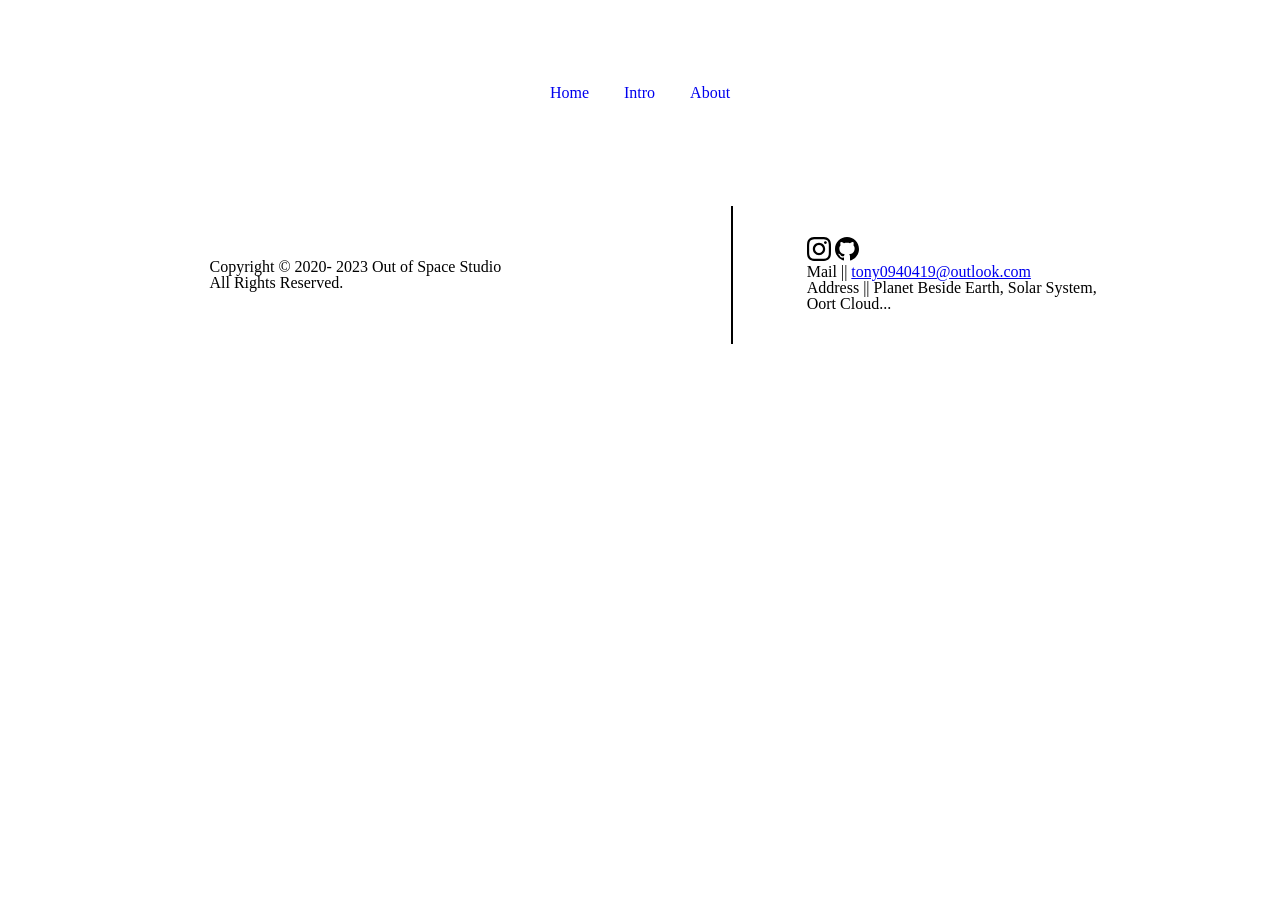
<file: template/index.html>
<!DOCTYPE html>
<html lang="zh-tw">

    <head>
        
        <!-- Meta Setting -->
        <meta charset="utf-8">
        <meta name="viewpoint" content="width-device= width, initial-scale= 1, user-scalable= no">
        <meta name="author" content="JelyF1shhhhhh">
        <meta name="copyright" content="Out of Space Studio">
        <meta 
            name="title" 
            content="Mov1e- A Forum for Movieholics"
        />
        <meta 
            name="description" 
            content="Mov1e is a forum for movieholics communicate movie infos to each others. So try it and have a good experience by watching movies."
        />
        <meta property="og:title" content="Mov1e- A Forum for Movieholics">
        <meta property="og:image" content="">
        <meta property="og:url" content="">
        <meta property="description" content="The only thing I know is that I'm weak :D">

        <!-- End -->

        <!-- General -->
        <title>Mov1e- A Forum for Movieholics</title>
        <link rel="icon" href="./images/favicon.ico">
        <!-- End -->

        <!-- Linked Style -->
        <link rel="stylesheet" href="../src/css/main.css">
        <link rel="stylesheet" href="../src/css/header.css">
        <link rel="stylesheet" href="../src/css/footer.css">
        <!-- End -->
        
        <!-- nav Bar -->
        <nav id="header-nav" role="navigation">
            <a href="./index.html" class="non-decorate tab">Home</a>
            <a href="./intro.html" class="non-decorate tab">Intro</a>
            <a href="./about.html" class="non-decorate tab">About</a>
        </nav>
        <!-- End -->
        
    </head>
    <body>
        
        <!-- HomePage -->


        <!-- End -->
        
        <!-- No Script -->
        <noscript> Please Enable JavaScript to Fully Experience This Site :D </noscript>
        <!-- End -->

        <!-- FOOTER -->
        
        <footer class="site-footer">
    
            <div class="wrapper">
                
                <div class="left-footer">
                    <p>Copyright &copy; 2020- 2023 Out of Space Studio</p>
                    <p>All Rights Reserved.</p>
                </div>
                <hr class="footer-hr">
                <div class="right-footer">
                    <div class="icon-box">
                        <a class="non-decorate" href="https://www.instagram.com/0u7.0f.5p4c3.c0mp4ny/" target="_blank">
                            <svg xmlns="http://www.w3.org/2000/svg" width="24" height="24" viewBox="0 0 24 24"><path d="M12 2.163c3.204 0 3.584.012 4.85.07 3.252.148 4.771 1.691 4.919 4.919.058 1.265.069 1.645.069 4.849 0 3.205-.012 3.584-.069 4.849-.149 3.225-1.664 4.771-4.919 4.919-1.266.058-1.644.07-4.85.07-3.204 0-3.584-.012-4.849-.07-3.26-.149-4.771-1.699-4.919-4.92-.058-1.265-.07-1.644-.07-4.849 0-3.204.013-3.583.07-4.849.149-3.227 1.664-4.771 4.919-4.919 1.266-.057 1.645-.069 4.849-.069zm0-2.163c-3.259 0-3.667.014-4.947.072-4.358.2-6.78 2.618-6.98 6.98-.059 1.281-.073 1.689-.073 4.948 0 3.259.014 3.668.072 4.948.2 4.358 2.618 6.78 6.98 6.98 1.281.058 1.689.072 4.948.072 3.259 0 3.668-.014 4.948-.072 4.354-.2 6.782-2.618 6.979-6.98.059-1.28.073-1.689.073-4.948 0-3.259-.014-3.667-.072-4.947-.196-4.354-2.617-6.78-6.979-6.98-1.281-.059-1.69-.073-4.949-.073zm0 5.838c-3.403 0-6.162 2.759-6.162 6.162s2.759 6.163 6.162 6.163 6.162-2.759 6.162-6.163c0-3.403-2.759-6.162-6.162-6.162zm0 10.162c-2.209 0-4-1.79-4-4 0-2.209 1.791-4 4-4s4 1.791 4 4c0 2.21-1.791 4-4 4zm6.406-11.845c-.796 0-1.441.645-1.441 1.44s.645 1.44 1.441 1.44c.795 0 1.439-.645 1.439-1.44s-.644-1.44-1.439-1.44z"/></svg>
                        </a>
                        <a class="non-decorate" href="https://github.com/Out-of-Space-Studio" target="_blank">
                            <svg xmlns="http://www.w3.org/2000/svg" width="24" height="24" viewBox="0 0 24 24"><path d="M12 0c-6.626 0-12 5.373-12 12 0 5.302 3.438 9.8 8.207 11.387.599.111.793-.261.793-.577v-2.234c-3.338.726-4.033-1.416-4.033-1.416-.546-1.387-1.333-1.756-1.333-1.756-1.089-.745.083-.729.083-.729 1.205.084 1.839 1.237 1.839 1.237 1.07 1.834 2.807 1.304 3.492.997.107-.775.418-1.305.762-1.604-2.665-.305-5.467-1.334-5.467-5.931 0-1.311.469-2.381 1.236-3.221-.124-.303-.535-1.524.117-3.176 0 0 1.008-.322 3.301 1.23.957-.266 1.983-.399 3.003-.404 1.02.005 2.047.138 3.006.404 2.291-1.552 3.297-1.23 3.297-1.23.653 1.653.242 2.874.118 3.176.77.84 1.235 1.911 1.235 3.221 0 4.609-2.807 5.624-5.479 5.921.43.372.823 1.102.823 2.222v3.293c0 .319.192.694.801.576 4.765-1.589 8.199-6.086 8.199-11.386 0-6.627-5.373-12-12-12z"/></svg>
                        </a>
                        <!-- <a class="footer-button non-decorate" href="https://www.youtube.com/channel/UCFOqpAOUPNXM3IUkbNLAs7A" target="_blank">
                            <svg xmlns="http://www.w3.org/2000/svg" width="24" height="24" viewBox="0 0 24 24"><path d="M19.615 3.184c-3.604-.246-11.631-.245-15.23 0-3.897.266-4.356 2.62-4.385 8.816.029 6.185.484 8.549 4.385 8.816 3.6.245 11.626.246 15.23 0 3.897-.266 4.356-2.62 4.385-8.816-.029-6.185-.484-8.549-4.385-8.816zm-10.615 12.816v-8l8 3.993-8 4.007z"/></svg>
                        </a> -->
                    </div>
                    <div class="text-box">
                        Mail || <a class="mail" href="mailto:tony0940419@outlook.com"> tony0940419@outlook.com </a>
                    </div>
                    <div class="text-box">
                        Address || <span class="address">Planet Beside Earth, Solar System, Oort Cloud...</span>
                    </div>
                </div>
            </div>
        </footer>

        <!-- End -->
    </body>
</html>
</file>
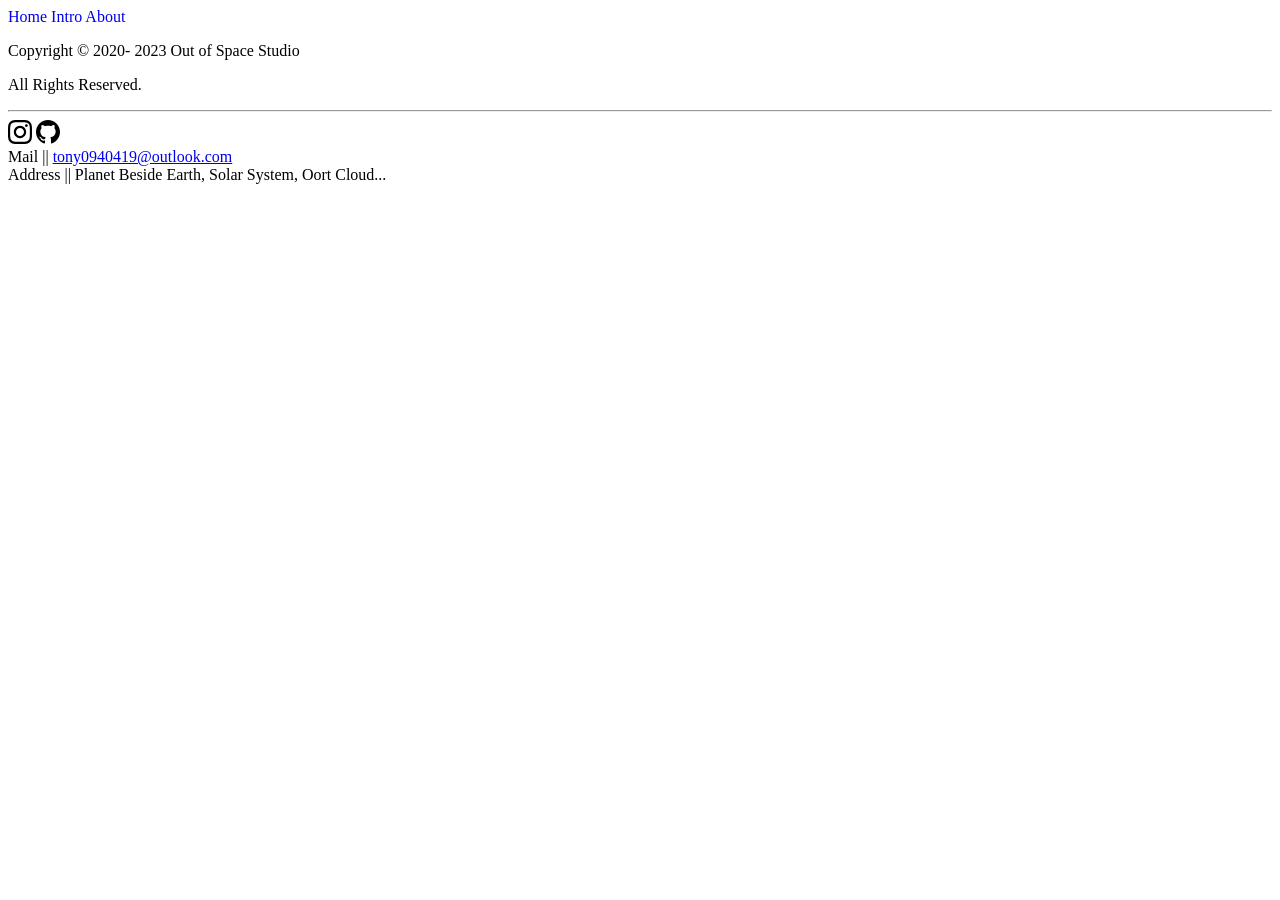
<file: template/home.html>
<!DOCTYPE html>
<html lang="zh-tw">

    <head>
        
        <meta charset="utf-8">
        <meta name="viewpoint" content="width-device= width, initial-scale= 1, user-scalable= no">
        <meta name="author" content="JelyF1shhhhhh">
        <meta name="copyright" content="Out of Space Studio">
        <meta 
            name="title" 
            content="Mov1e- A Forum for Movieholics"
        />
        <meta 
            name="description" 
            content="Mov1e is a forum for movieholics communicate movie infos to each others. So try it and have a good experience by watching movies."
        />
        <meta property="og:title" content="Mov1e- A Forum for Movieholics">
        <meta property="og:image" content="">
        <meta property="og:url" content="">
        <meta property="description" content="The only thing I know is that I'm weak :D">

        <link rel="icon" href="./images/favicon.ico">
        <title>Mov1e- A Forum for Movieholics</title>

        <style>
            .non-decorate{

                text-decoration: none;
            }
            .right-align{
                text-align: right;
            }
        </style>

        <!-- nav Bar -->
        <nav id="header-nav" role="navigation">
            <a href="./index.html" class="non-decorate">Home</a>
            <a href="./intro.html" class="non-decorate">Intro</a>
            <a href="./about.html" class="non-decorate">About</a>
        </nav>
        <!-- End -->
        
    </head>
    <body>
        
        <!-- HomePage -->


        <!-- End -->
        
        <!-- No Script -->
        <noscript> Please Enable JavaScript to Fully Experience This Site :D </noscript>
        <!-- End -->



        <!-- FOOTER -->
        
        <footer class="site-footer">
    
            <div class="wrapper">
                
                <div class="left-footer">
                    <p>Copyright &copy; 2020- 2023 Out of Space Studio</p>
                    <p>All Rights Reserved.</p>
                </div>
                <hr class="footer-hr">
                <div class="right-footer">
                    <div class="icon-box">
                        <a class="footer-button non-decorate" href="https://www.instagram.com/0u7.0f.5p4c3.c0mp4ny/" target="_blank">
                            <svg xmlns="http://www.w3.org/2000/svg" width="24" height="24" viewBox="0 0 24 24"><path d="M12 2.163c3.204 0 3.584.012 4.85.07 3.252.148 4.771 1.691 4.919 4.919.058 1.265.069 1.645.069 4.849 0 3.205-.012 3.584-.069 4.849-.149 3.225-1.664 4.771-4.919 4.919-1.266.058-1.644.07-4.85.07-3.204 0-3.584-.012-4.849-.07-3.26-.149-4.771-1.699-4.919-4.92-.058-1.265-.07-1.644-.07-4.849 0-3.204.013-3.583.07-4.849.149-3.227 1.664-4.771 4.919-4.919 1.266-.057 1.645-.069 4.849-.069zm0-2.163c-3.259 0-3.667.014-4.947.072-4.358.2-6.78 2.618-6.98 6.98-.059 1.281-.073 1.689-.073 4.948 0 3.259.014 3.668.072 4.948.2 4.358 2.618 6.78 6.98 6.98 1.281.058 1.689.072 4.948.072 3.259 0 3.668-.014 4.948-.072 4.354-.2 6.782-2.618 6.979-6.98.059-1.28.073-1.689.073-4.948 0-3.259-.014-3.667-.072-4.947-.196-4.354-2.617-6.78-6.979-6.98-1.281-.059-1.69-.073-4.949-.073zm0 5.838c-3.403 0-6.162 2.759-6.162 6.162s2.759 6.163 6.162 6.163 6.162-2.759 6.162-6.163c0-3.403-2.759-6.162-6.162-6.162zm0 10.162c-2.209 0-4-1.79-4-4 0-2.209 1.791-4 4-4s4 1.791 4 4c0 2.21-1.791 4-4 4zm6.406-11.845c-.796 0-1.441.645-1.441 1.44s.645 1.44 1.441 1.44c.795 0 1.439-.645 1.439-1.44s-.644-1.44-1.439-1.44z"/></svg>
                        </a>
                        <a class="footer-button non-decorate" href="https://github.com/Out-of-Space-Studio" target="_blank">
                            <svg xmlns="http://www.w3.org/2000/svg" width="24" height="24" viewBox="0 0 24 24"><path d="M12 0c-6.626 0-12 5.373-12 12 0 5.302 3.438 9.8 8.207 11.387.599.111.793-.261.793-.577v-2.234c-3.338.726-4.033-1.416-4.033-1.416-.546-1.387-1.333-1.756-1.333-1.756-1.089-.745.083-.729.083-.729 1.205.084 1.839 1.237 1.839 1.237 1.07 1.834 2.807 1.304 3.492.997.107-.775.418-1.305.762-1.604-2.665-.305-5.467-1.334-5.467-5.931 0-1.311.469-2.381 1.236-3.221-.124-.303-.535-1.524.117-3.176 0 0 1.008-.322 3.301 1.23.957-.266 1.983-.399 3.003-.404 1.02.005 2.047.138 3.006.404 2.291-1.552 3.297-1.23 3.297-1.23.653 1.653.242 2.874.118 3.176.77.84 1.235 1.911 1.235 3.221 0 4.609-2.807 5.624-5.479 5.921.43.372.823 1.102.823 2.222v3.293c0 .319.192.694.801.576 4.765-1.589 8.199-6.086 8.199-11.386 0-6.627-5.373-12-12-12z"/></svg>
                        </a>
                        <!-- <a class="footer-button non-decorate" href="https://www.youtube.com/channel/UCFOqpAOUPNXM3IUkbNLAs7A" target="_blank">
                            <svg xmlns="http://www.w3.org/2000/svg" width="24" height="24" viewBox="0 0 24 24"><path d="M19.615 3.184c-3.604-.246-11.631-.245-15.23 0-3.897.266-4.356 2.62-4.385 8.816.029 6.185.484 8.549 4.385 8.816 3.6.245 11.626.246 15.23 0 3.897-.266 4.356-2.62 4.385-8.816-.029-6.185-.484-8.549-4.385-8.816zm-10.615 12.816v-8l8 3.993-8 4.007z"/></svg>
                        </a> -->
                    </div>
                    <div class="text-box">
                        Mail || <a class="mail" href="mailto:tony0940419@outlook.com"> tony0940419@outlook.com </a>
                    </div>
                    <div class="text-box">
                        Address || <span class="address">Planet Beside Earth, Solar System, Oort Cloud...</span>
                    </div>
                </div>
            </div>
        </footer>

        <!-- End -->
    </body>
</html>
</file>
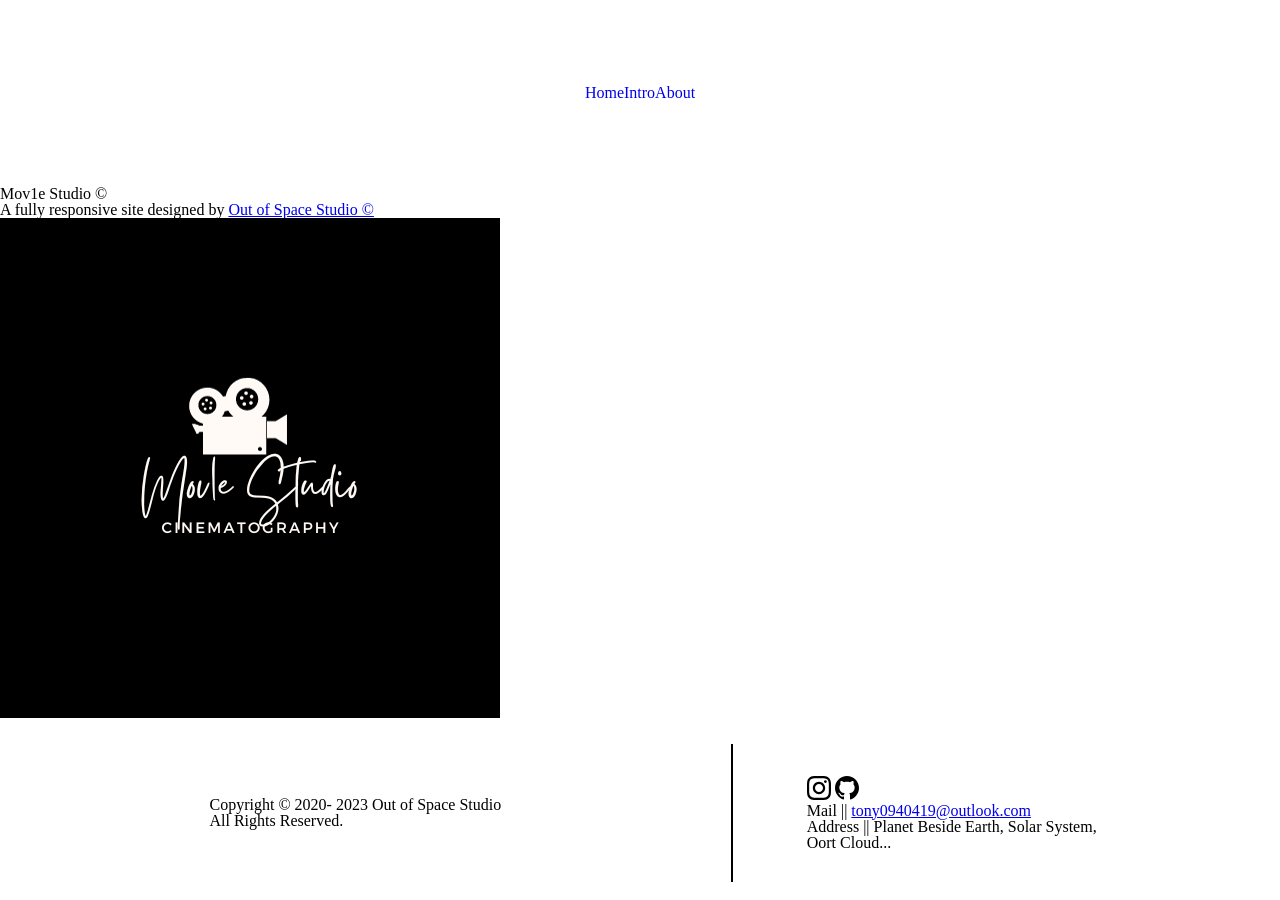
<file: template/intro.html>
<!DOCTYPE html>
<html lang="zh-tw">
    <head>
        <!-- Meta Setting -->
        <meta charset="utf-8">
        <meta name="viewpoint" content="width-device= width, initial-scale= 1, user-scalable= no">
        <meta name="author" content="JelyF1shhhhhh">
        <meta name="copyright" content="Out of Space Studio">
        <meta 
            name="title" 
            content="Mov1e- A Forum for Movieholics"
        />
        <meta 
            name="description" 
            content="Mov1e is a forum for movieholics communicate movie infos to each others. So try it and have a good experience by watching movies."
        />
        <meta property="og:title" content="Mov1e- A Forum for Movieholics">
        <meta property="og:image" content="">
        <meta property="og:url" content="">
        <meta property="description" content="The only thing I know is that I'm weak :D">

        <!-- End -->

        <!-- General -->
        <title>Mov1e- A Forum for Movieholics</title>
        <link rel="icon" href="./images/favicon.ico">
        <!-- End -->

        <!-- Linked Style -->
        <link rel="stylesheet" href="../src/css/main.css">
        <link rel="stylesheet" href="../src/css/header.css">
        <link rel="stylesheet" href="../src/css/footer.css">
        <!-- End -->

        <!-- nav Bar -->
        <nav id="header-nav" role="navigation">
            <a href="./index.html" class="non-decorate">Home</a>
            <a href="./intro.html" class="non-decorate">Intro</a>
            <a href="./about.html" class="non-decorate">About</a>
        </nav>
        <!-- End -->
    </head>
    <body>
        <!-- No Script -->
        
        <noscript> Please Enable JavaScript to Fully Experience This Site :D </noscript>
        
        <!-- End -->

        <!-- Content -->
        <div class="content">
            <h1>Mov1e Studio &copy;</h1>
            <p>A fully responsive site designed by <a href="https://github.com/Out-of-Space-Studio">Out of Space Studio &copy;</a></p>
            <a href="./index.html"><img src="../images/b_mov1e.png" alt="Forum logo"></a>
        </div>
        <!-- End -->
        <!-- FOOTER -->

        <footer class="site-footer">

            <div class="wrapper">
                
                <div class="left-footer">
                    <p>Copyright &copy; 2020- 2023 Out of Space Studio</p>
                    <p>All Rights Reserved.</p>
                </div>
                <hr class="footer-hr">
                <div class="right-footer">
                    <div class="icon-box">
                        <a class="non-decorate" href="https://www.instagram.com/0u7.0f.5p4c3.c0mp4ny/" target="_blank">
                            <svg xmlns="http://www.w3.org/2000/svg" width="24" height="24" viewBox="0 0 24 24"><path d="M12 2.163c3.204 0 3.584.012 4.85.07 3.252.148 4.771 1.691 4.919 4.919.058 1.265.069 1.645.069 4.849 0 3.205-.012 3.584-.069 4.849-.149 3.225-1.664 4.771-4.919 4.919-1.266.058-1.644.07-4.85.07-3.204 0-3.584-.012-4.849-.07-3.26-.149-4.771-1.699-4.919-4.92-.058-1.265-.07-1.644-.07-4.849 0-3.204.013-3.583.07-4.849.149-3.227 1.664-4.771 4.919-4.919 1.266-.057 1.645-.069 4.849-.069zm0-2.163c-3.259 0-3.667.014-4.947.072-4.358.2-6.78 2.618-6.98 6.98-.059 1.281-.073 1.689-.073 4.948 0 3.259.014 3.668.072 4.948.2 4.358 2.618 6.78 6.98 6.98 1.281.058 1.689.072 4.948.072 3.259 0 3.668-.014 4.948-.072 4.354-.2 6.782-2.618 6.979-6.98.059-1.28.073-1.689.073-4.948 0-3.259-.014-3.667-.072-4.947-.196-4.354-2.617-6.78-6.979-6.98-1.281-.059-1.69-.073-4.949-.073zm0 5.838c-3.403 0-6.162 2.759-6.162 6.162s2.759 6.163 6.162 6.163 6.162-2.759 6.162-6.163c0-3.403-2.759-6.162-6.162-6.162zm0 10.162c-2.209 0-4-1.79-4-4 0-2.209 1.791-4 4-4s4 1.791 4 4c0 2.21-1.791 4-4 4zm6.406-11.845c-.796 0-1.441.645-1.441 1.44s.645 1.44 1.441 1.44c.795 0 1.439-.645 1.439-1.44s-.644-1.44-1.439-1.44z"/></svg>
                        </a>
                        <a class="non-decorate" href="https://github.com/Out-of-Space-Studio" target="_blank">
                            <svg xmlns="http://www.w3.org/2000/svg" width="24" height="24" viewBox="0 0 24 24"><path d="M12 0c-6.626 0-12 5.373-12 12 0 5.302 3.438 9.8 8.207 11.387.599.111.793-.261.793-.577v-2.234c-3.338.726-4.033-1.416-4.033-1.416-.546-1.387-1.333-1.756-1.333-1.756-1.089-.745.083-.729.083-.729 1.205.084 1.839 1.237 1.839 1.237 1.07 1.834 2.807 1.304 3.492.997.107-.775.418-1.305.762-1.604-2.665-.305-5.467-1.334-5.467-5.931 0-1.311.469-2.381 1.236-3.221-.124-.303-.535-1.524.117-3.176 0 0 1.008-.322 3.301 1.23.957-.266 1.983-.399 3.003-.404 1.02.005 2.047.138 3.006.404 2.291-1.552 3.297-1.23 3.297-1.23.653 1.653.242 2.874.118 3.176.77.84 1.235 1.911 1.235 3.221 0 4.609-2.807 5.624-5.479 5.921.43.372.823 1.102.823 2.222v3.293c0 .319.192.694.801.576 4.765-1.589 8.199-6.086 8.199-11.386 0-6.627-5.373-12-12-12z"/></svg>
                        </a>
                        <!-- <a class="footer-button non-decorate" href="https://www.youtube.com/channel/UCFOqpAOUPNXM3IUkbNLAs7A" target="_blank">
                            <svg xmlns="http://www.w3.org/2000/svg" width="24" height="24" viewBox="0 0 24 24"><path d="M19.615 3.184c-3.604-.246-11.631-.245-15.23 0-3.897.266-4.356 2.62-4.385 8.816.029 6.185.484 8.549 4.385 8.816 3.6.245 11.626.246 15.23 0 3.897-.266 4.356-2.62 4.385-8.816-.029-6.185-.484-8.549-4.385-8.816zm-10.615 12.816v-8l8 3.993-8 4.007z"/></svg>
                        </a> -->
                    </div>
                    <div class="text-box">
                        Mail || <a class="mail" href="mailto:tony0940419@outlook.com"> tony0940419@outlook.com </a>
                    </div>
                    <div class="text-box">
                        Address || <span class="address">Planet Beside Earth, Solar System, Oort Cloud...</span>
                    </div>
                </div>
            </div>
        </footer>

        <!-- End -->
    </body>
</html>
</file>
<file: src/css/main.css>
/* Reset.css */

html, body, div, span, applet, object, iframe,
h1, h2, h3, h4, h5, h6, p, blockquote, pre,
a, abbr, acronym, address, big, cite, code,
del, dfn, em, img, ins, kbd, q, s, samp,
small, strike, strong, sub, sup, tt, var,
b, u, i, center,
dl, dt, dd, ol, ul, li,
fieldset, form, label, legend,
table, caption, tbody, tfoot, thead, tr, th, td,
article, aside, canvas, details, embed, 
figure, figcaption, footer, header, hgroup, 
menu, nav, output, ruby, section, summary,
time, mark, audio, video {
	margin: 0;
	padding: 0;
	border: 0;
	font-size: 100%;
	font: inherit;
	vertical-align: baseline;
}
/* HTML5 display-role reset for older browsers */
article, aside, details, figcaption, figure, 
footer, header, hgroup, menu, nav, section {
	display: block;
}
body {
	line-height: 1;
}
ol, ul {
	list-style: none;
}
blockquote, q {
	quotes: none;
}
blockquote:before, blockquote:after,
q:before, q:after {
	content: '';
	content: none;
}
table {
	border-collapse: collapse;
	border-spacing: 0;
}


/* Custom */
.non-decorate{

	text-decoration: none;
}
.right-align{
	text-align: right;
}
</file>
<file: src/css/header.css>
#header-nav{
    display: flex;
    align-items: center;
    justify-content: center;
    margin: 35px;
    padding: 50px;
    height: 100%;
}

.tab{

    margin-left: 17.5px;
    margin-right: 17.5px;
}
</file>
<file: src/css/footer.css>
.site-footer{

    display: flex;
    flex-direction: column;
    align-items: center;
    justify-content: center;
    margin-top: 3.5px;
    padding-top: 3.5px;
    height: 170px;

}
.site-footer .wrapper{

    height: 100%;
    width: 70%;
    display: flex;
    justify-content: center;
    align-items: center;
    padding-left: 35px;
    gap: 70px;
}

.footer-hr{

    height: 80%;
    margin: 0px 3.5px;
    border-style: solid;
    border-width: 1px;

}

.left-footer{

    flex: 3;
}

.right-footer{

    flex: 2;
    display: flex;
    flex-direction: column;
}
</file>
